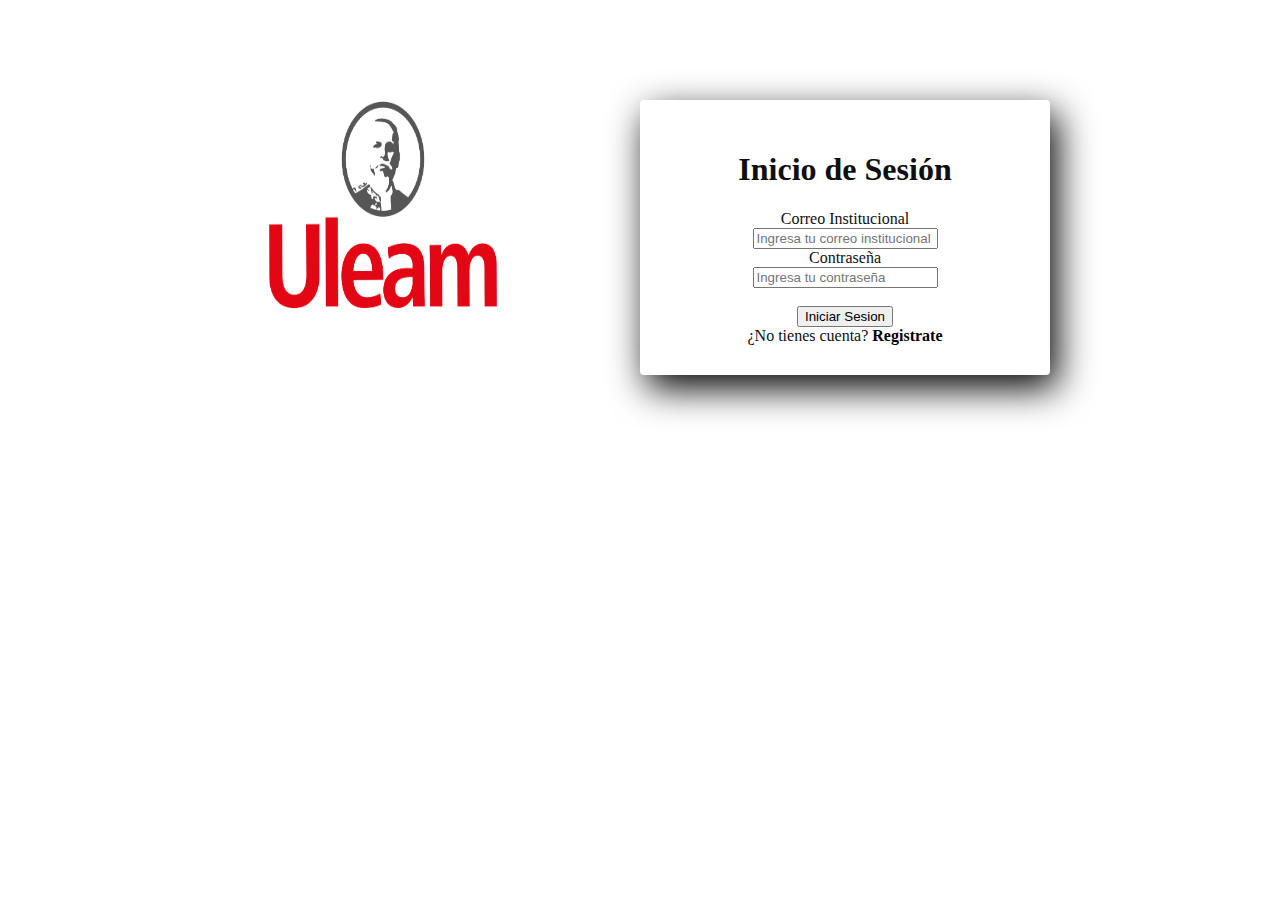
<file: Proyecto/index.html>
<!DOCTYPE html>
<html lang="en">
<head>
    <meta charset="UTF-8">
    <meta http-equiv="X-UA-Compatible" content="IE=edge">
    <meta name="viewport" content="width=device-width, initial-scale=1.0">
    <title>Secretaria Virtual-Iniciar Sesión</title>
    <link rel="shortcut icon" href="./images/LOGO-ULEAM-HORIZONTAL.png">
    <link href="css/index.css" rel="stylesheet" >
</head>
<body>
    <div class="Home">
        <h1>Inicio de Sesión</h1>
        <form action="Home Page">
            <div class="Inicio">
                <div class="input-box">
                    <span class="detalles">Correo Institucional</span><br>
                    <input type="email" placeholder="Ingresa tu correo institucional" required>
                </div>
                <div class="input-box">
                    <span class="detalles">Contraseña</span><br>
                    <input type="password" placeholder="Ingresa tu contraseña" required>
                </div>
            </div>
            <div class="button__login"><br>
                <input type="submit" value="Iniciar Sesion"><br>
                <span>¿No tienes cuenta? <a href="registro.html" style="text-decoration: none; color: black; font-weight: 600;">Registrate</a></span>
            </div>
        </form>
    </div>
</body>
</html>
</file>
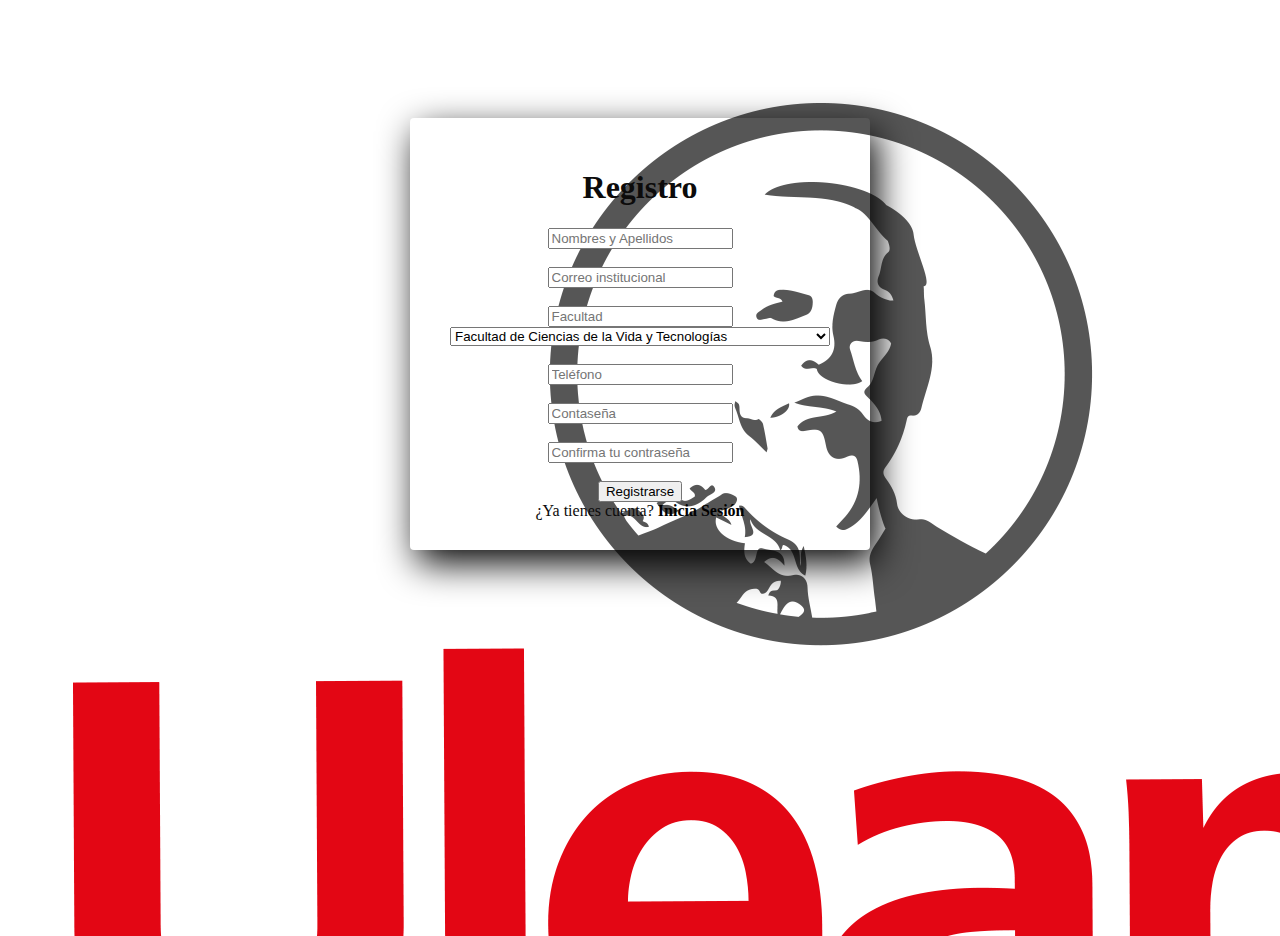
<file: Proyecto/registro.html>
<!DOCTYPE html>
<html lang="en">
<head>
    <meta charset="UTF-8">
    <meta http-equiv="X-UA-Compatible" content="IE=edge">
    <meta name="viewport" content="width=device-width, initial-scale=1.0">
    <title>Secretaria Virtual-Registrarse</title>
    <link rel="shortcut icon" href="./images/LOGO-ULEAM-HORIZONTAL.png">
    <link href="css/style.css" rel="stylesheet" >
</head>
<body>
        <div class="Registrarse">
        <h1>Registro</h1>
        <form action="Registro_Datos">
            <div class="Datos">
                <div class="input-box">
                    <input type="text" placeholder="Nombres y Apellidos" required>
                </div><br>
                <div class="input-box">
                    <input type="text" placeholder="Correo institucional" required>
                </div><br>
                <div class="input-box">
                    <input type="text" placeholder="Facultad" required>
                    <form>
                        <select name="Facultad">
                            <option>Facultad de Ciencias de la Vida y Tecnologías</option>
                            <option>Facultad de Educación, Turismo, Artes y Humanidades</option>
                            <option>Facultad de Ciencias de la Salud</option>
                            <option>Facultad de Ingeniería, Industria y Construcción</option>
                            <option>Fcaultad de Ciencias Sociales, Derecho y Bienestar</option>
                            <option>Facultad de Ciencias Administrativas. Contables y Comercio</option>
                        </select>
                    </form>
                </div><br>
                <div class="input-box">
                    <input type="text" placeholder="Teléfono" required>
                </div><br>
                <div class="input-box">
                    <input type="password" placeholder="Contaseña" required>
                </div><br>
                <div class="input-box">
                    <input type="password" placeholder="Confirma tu contraseña" required><br>
                </div><br>
            </div>
            <div class="button">
                <input type="submit" value="Registrarse"><br>
                <span>¿Ya tienes cuenta? <a href="index.html" style="text-decoration: none; color: black; font-weight: 600;">Inicia Sesión</a></span>
            </div>
        </form>
    </div>
</body>
</html>
</file>
<file: Proyecto/css/index.css>
.Home
{   
    text-align: center;
    width: 350px;
    padding: 30px;
    margin-right: 30%;
    margin-left: 50%;
    margin-top: 100px;
    border-radius: 4px;
    font-family: "Time New Roman";
    color: rgb(15, 15, 15);
    box-shadow: 7px 13px 37px #000;

}

body
{
    background-image: url(../images/LOGO-ULEAM-1.png); 
    background-repeat: no-repeat;
    background-position: 25% 60%;
    background-size: 250px 250px;
}
</file>
<file: Proyecto/css/style.css>
.Home
{   
    text-align: center;
    width: 400px;
    padding: 30px;
    margin-top: 100px;
    border-radius: 4px;
    font-family: "calibri";
    color: rgb(15, 15, 15);
    box-shadow: 7px 13px 37px #000;
}

.Registrarse
{
    text-align: center;
    width: 400px;
    padding: 30px;
    margin: auto;
    margin-top: 100px;
    border-radius: 4px;
    font-family: "Time New Roman";
    color: rgb(12, 11, 11);
    box-shadow: 7px 13px 37px #000;
}

body{
    display: flex;
    height: 100vh;
    justify-content: center;
    align-items: center;
    padding: 10px;
    background-image: url(../images/LOGO-ULEAM-1.png);   
}
</file>
